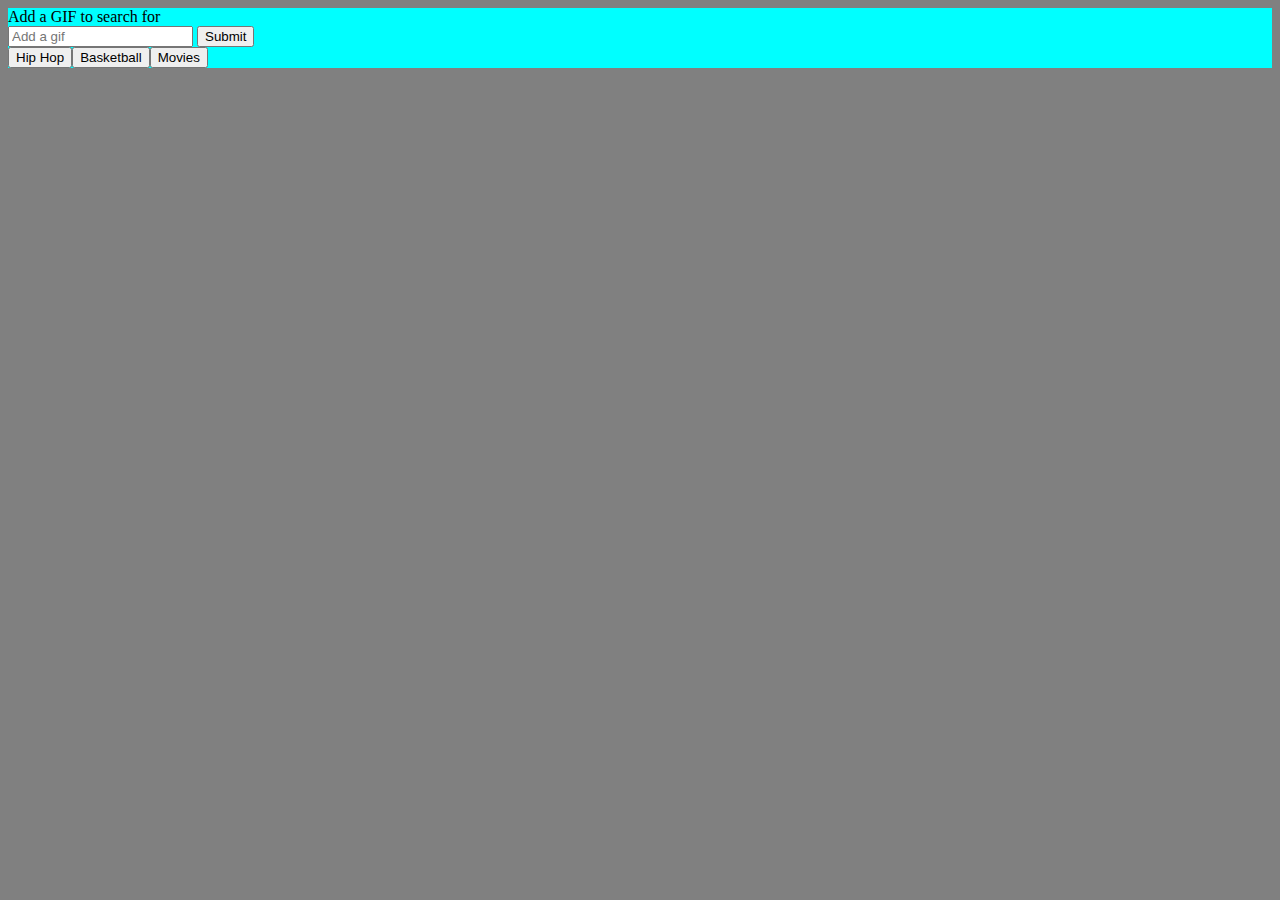
<file: index.html>
<!DOCTYPE html>
<html lang="en">
<head>
    <meta charset="UTF-8">
    <meta name="viewport" content="width=device-width, initial-scale=1.0">
    <meta http-equiv="X-UA-Compatible" content="ie=edge">
    <link rel="stylesheet" href="https://maxcdn.bootstrapcdn.com/bootstrap/3.3.6/css/bootstrap.min.css" integrity="sha384-1q8mTJOASx8j1Au+a5WDVnPi2lkFfwwEAa8hDDdjZlpLegxhjVME1fgjWPGmkzs7" crossorigin="anonymous">
    <link rel="stylesheet" type="text/css" href="assets/style.css">

    <script
  src="https://code.jquery.com/jquery-3.3.1.min.js"
  integrity="sha256-FgpCb/KJQlLNfOu91ta32o/NMZxltwRo8QtmkMRdAu8="
  crossorigin="anonymous"></script>
    <script src="assets/main.js" type="text/javascript"></script>
    <title>Document</title>
</head>
<body>
  <header>
        <form id="form">
                <label for="topic-input">Add a GIF to search for</label><br>
                <input type="text" placeholder="Add a gif" id="topic-input">
                <button class="btn submit" type="submit" value="submitBtn">Submit</button>
        </form>
    <div id="buttons">
            
    </div>
  </header>

  <div class="jumbotron">
    <div class="row">
    <div class="col-md-12" id="gifs">

    </div>
    </div>
    </div>
</body>
</html>
</file>
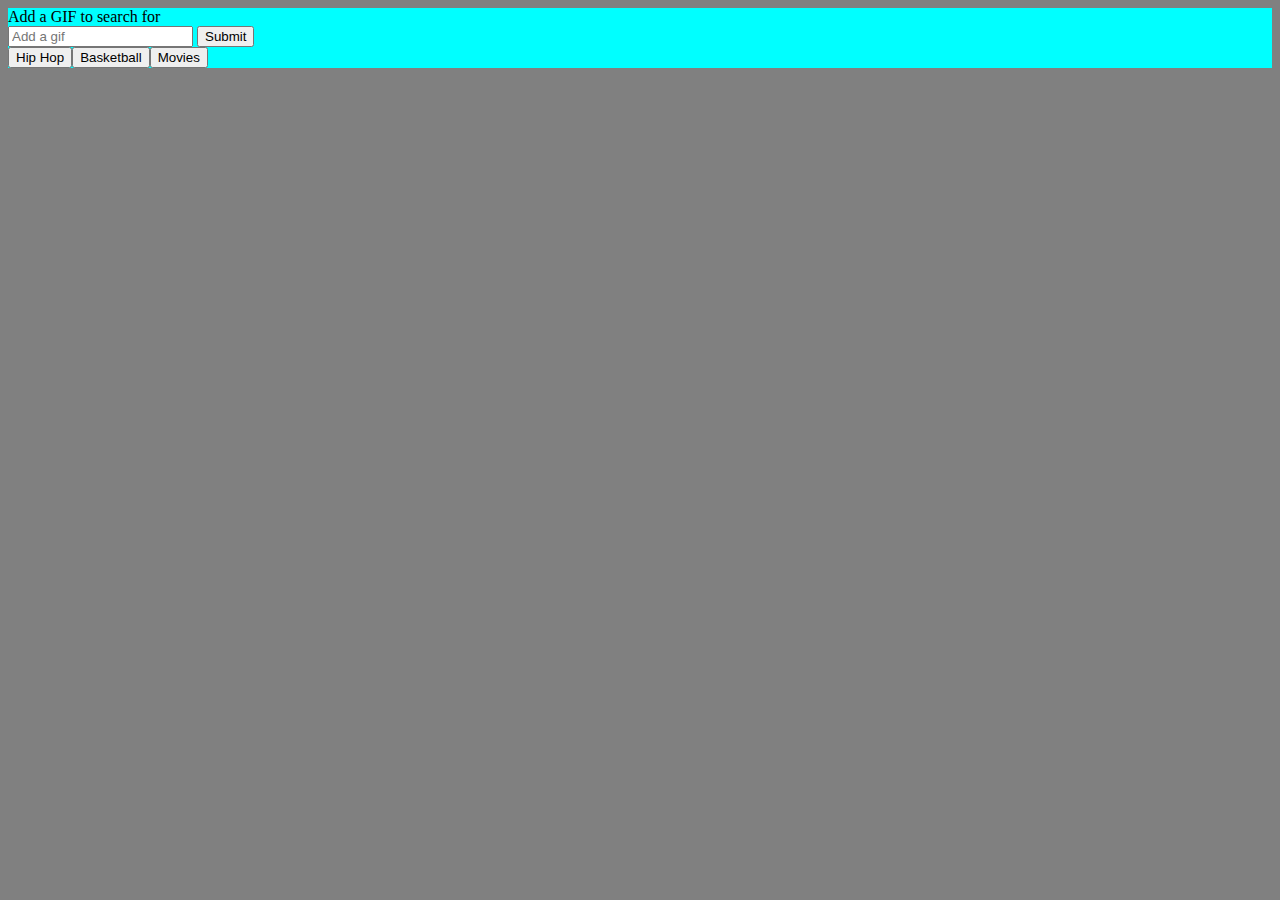
<file: gif.html>
<!DOCTYPE html>
<html lang="en">
<head>
    <meta charset="UTF-8">
    <meta name="viewport" content="width=device-width, initial-scale=1.0">
    <meta http-equiv="X-UA-Compatible" content="ie=edge">
    <link rel="stylesheet" href="https://maxcdn.bootstrapcdn.com/bootstrap/3.3.6/css/bootstrap.min.css" integrity="sha384-1q8mTJOASx8j1Au+a5WDVnPi2lkFfwwEAa8hDDdjZlpLegxhjVME1fgjWPGmkzs7" crossorigin="anonymous">
    <link rel="stylesheet" type="text/css" href="assets/gif.css">

    <script
  src="https://code.jquery.com/jquery-3.3.1.min.js"
  integrity="sha256-FgpCb/KJQlLNfOu91ta32o/NMZxltwRo8QtmkMRdAu8="
  crossorigin="anonymous"></script>
    <script src="assets/giphy.js" type="text/javascript"></script>
    <title>Document</title>
</head>
<body>
  <header>
        <form id="form">
                <label for="topic-input">Add a GIF to search for</label><br>
                <input type="text" placeholder="Add a gif" id="topic-input">
                <button class="btn submit" type="submit" value="submitBtn">Submit</button>
        </form>
    <div id="buttons">
            
    </div>
  </header>

  <div class="jumbotron">
    <div class="row">
    <div class="col-md-12" id="gifs">

    </div>
    </div>
    </div>
</body>
</html>
</file>
<file: assets/style.css>
header {
    background-color: aqua;
}

body {
    background-color: gray;
}
jumbotron {
    background-color: white;
    font-family: 'Times New Roman', Times, serif;
    margin: 20px;
    width: 700px;
}
</file>
<file: assets/gif.css>
header {
    background-color: aqua;
}

body {
    background-color: gray;
}
jumbotron {
    background-color: white;
    font-family: 'Times New Roman', Times, serif;
    margin: 20px;
    width: 700px;
}
</file>
